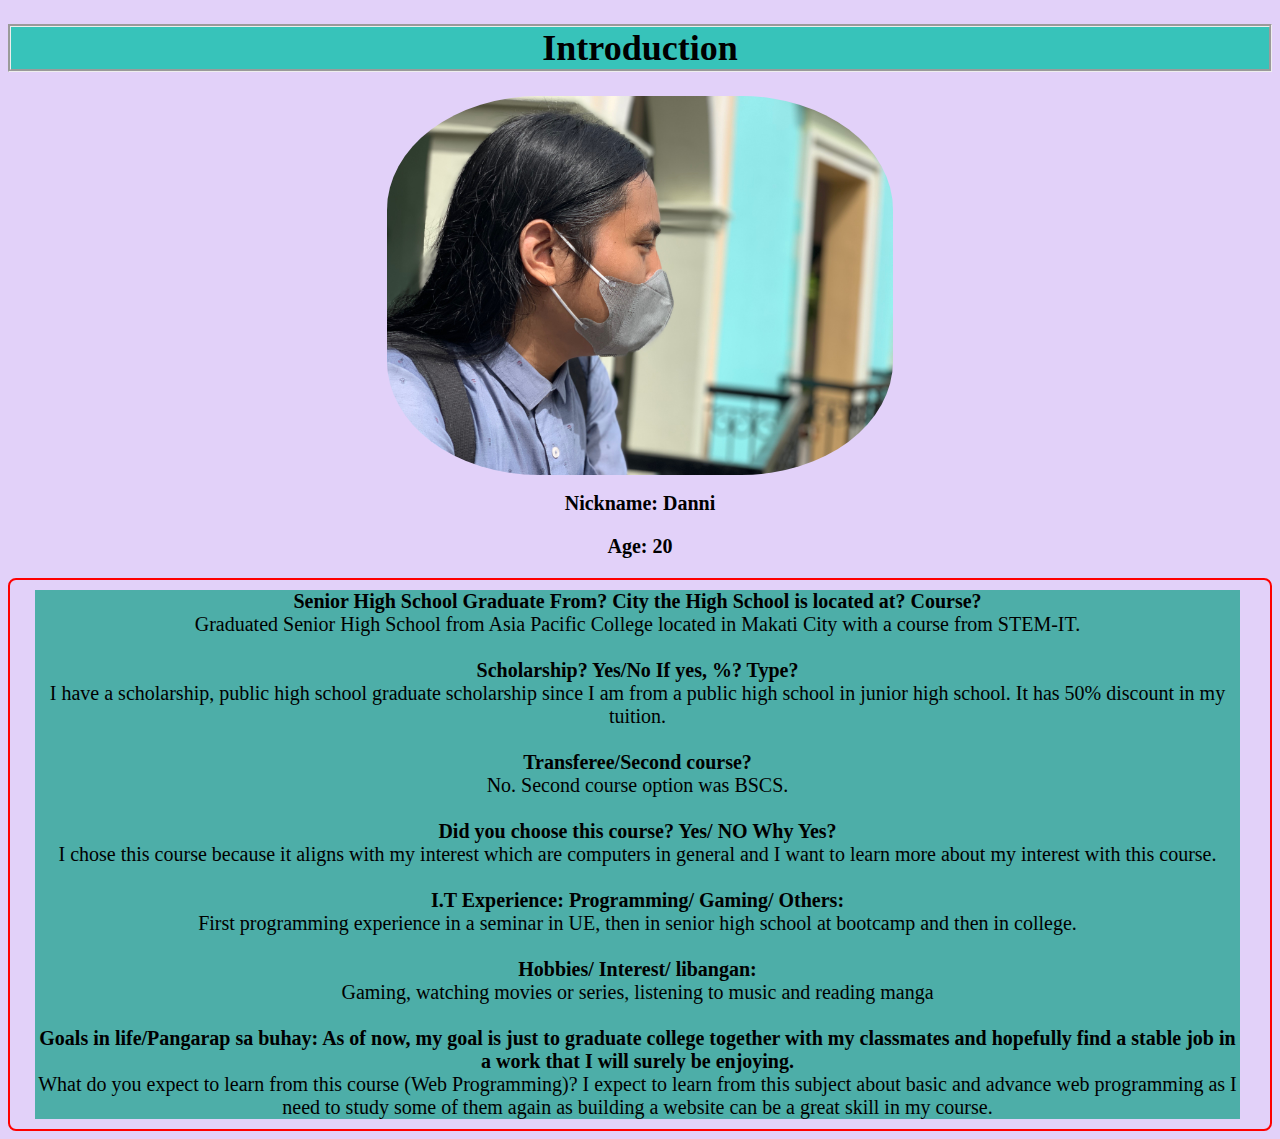
<file: week3/index.html>
<!DOCTYPE html>
<html>
<head>
<meta name="viewport" content="width=device-width, initial-scale=1.0">
<link rel="stylesheet" href="style.css">
<title> Personal Website of Danni </title>
<div class="layer-1">
</div>
</head>
<body>
<div class="layer-1">
</div>
<section>
 
<h1>Introduction</h1>
<img src="me.jpeg" alt="What I look like" class="image"> 
<h2>Nickname: Danni </h2>
<h3>Age: 20</h3>
<article>

<p>
<b>Senior High School Graduate From? City the High School is located at? Course?</b><br>
Graduated Senior High School from Asia Pacific College located in Makati City with a course from STEM-IT.
<br>
<br>
<b>Scholarship? Yes/No If yes, %? Type?</b><br>
I have a scholarship, public high school graduate scholarship since I am from a public high school in junior high school. It has 50% discount in my tuition.
<br>
<br>
<b>Transferee/Second course?</b><br>
No. Second course option was BSCS.
<br>
<br>
<b>Did you choose this course? Yes/ NO Why Yes?</b><br>
I chose this course because it aligns with my interest which are computers in general and I want to learn more about my interest with this course.
<br>
<br>
<b>I.T Experience: Programming/ Gaming/ Others:</b><br>
First programming experience in a seminar in UE, then in senior high school at bootcamp and then in college.
<br>
<br>
<b>Hobbies/ Interest/ libangan:</b><br>
Gaming, watching movies or series, listening to music and reading manga
<br>
<br>
<b>Goals in life/Pangarap sa buhay: As of now, my goal is just to graduate college together with my classmates and hopefully find a stable job in a work that I will surely be enjoying.</b><br>
What do you expect to learn from this course (Web Programming)? I expect to learn from this subject about basic and advance web programming as I need to study some of them again as building a website can be a great skill in my course.
</p>

</article>
</section>

</body>
</html>
</file>
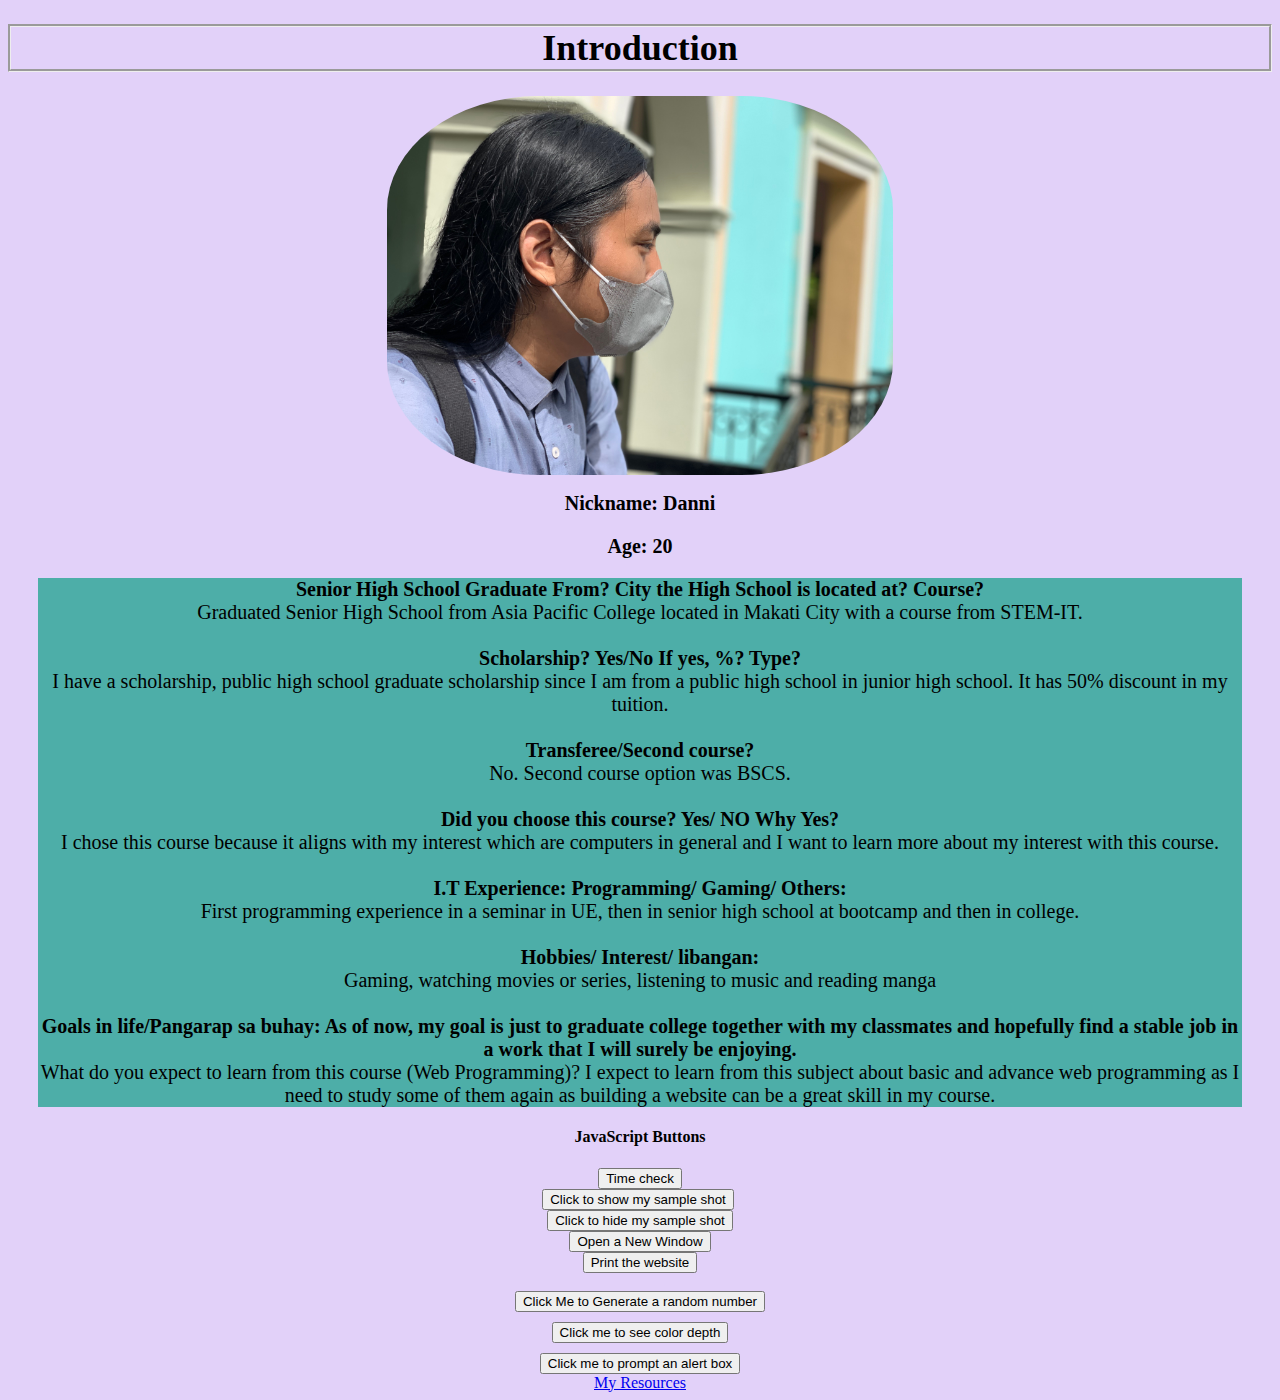
<file: week5/index.html>
<!DOCTYPE html>
<html>
<head>
      <meta name="viewport" content="width=device-width, initial-scale=1.0">
      <link rel="stylesheet" href="style.css">
      <title> Personal Website </title>
      <script defer src="javascript.js"></script>
</head>
<!-- Head End -->
<body>

      <h1>Introduction</h1>
	<img src="me.jpeg" alt="What I look like" class="image"> 
      <h2>Nickname: Danni </h2>
      <h3>Age: 20</h3>

<section>

      <p>
      <b>Senior High School Graduate From? City the High School is located at? Course?</b><br>
      Graduated Senior High School from Asia Pacific College located in Makati City with a course from STEM-IT.
      <br>
      <br>
      <b>Scholarship? Yes/No If yes, %? Type?</b><br>
      I have a scholarship, public high school graduate scholarship since I am from a public high school in junior high school. It has 50% discount in my tuition.
      <br>
      <br>
      <b>Transferee/Second course?</b><br>
      No. Second course option was BSCS.
      <br>
      <br>
      <b>Did you choose this course? Yes/ NO Why Yes?</b><br>
      I chose this course because it aligns with my interest which are computers in general and I want to learn more about my interest with this course.
      <br>
      <br>
      <b>I.T Experience: Programming/ Gaming/ Others:</b><br>
      First programming experience in a seminar in UE, then in senior high school at bootcamp and then in college.
      <br>
      <br>
      <b>Hobbies/ Interest/ libangan:</b><br>
      Gaming, watching movies or series, listening to music and reading manga
      <br>
      <br>
      <b>Goals in life/Pangarap sa buhay: As of now, my goal is just to graduate college together with my classmates and hopefully find a stable job in a work that I will surely be enjoying.</b><br>
      What do you expect to learn from this course (Web Programming)? I expect to learn from this subject about basic and advance web programming as I need to study some of them again as building a website can be a great skill in my course.
      </p>

</section>
<h4> JavaScript Buttons </h4>

<div class="photos">
<button type="button" onclick="alert(d)">Time check</button>
<br>
<button onclick="document.getElementById('photo').src='NM.png'">Click to show my sample shot</button>
<img id="photo"> 
<br>
<button onclick="document.getElementById('photo').style.display='none'">Click to hide my sample shot</button>
<br>
<button onclick="newWindow()">Open a New Window</button>
<br>
<button onclick="window.print()">Print the website</button>
<br>
<li id="demo"></li><br>
<button onclick="document.getElementById('demo').innerHTML = getRndInteger(0,999999)">Click Me to Generate a random number</button>
<br>
<li id="colors"></p>
<button onclick="windowColor()">Click me to see color depth</button>
<br>
<li id="messages"></p>
<button onclick="messageFunction()">Click me to prompt an alert box</button>
<br>   
</div>

<div class="footer">
<a href="resources.html"> My Resources </a>

</div>
</body>
<!-- Body End -->
</html>
</file>
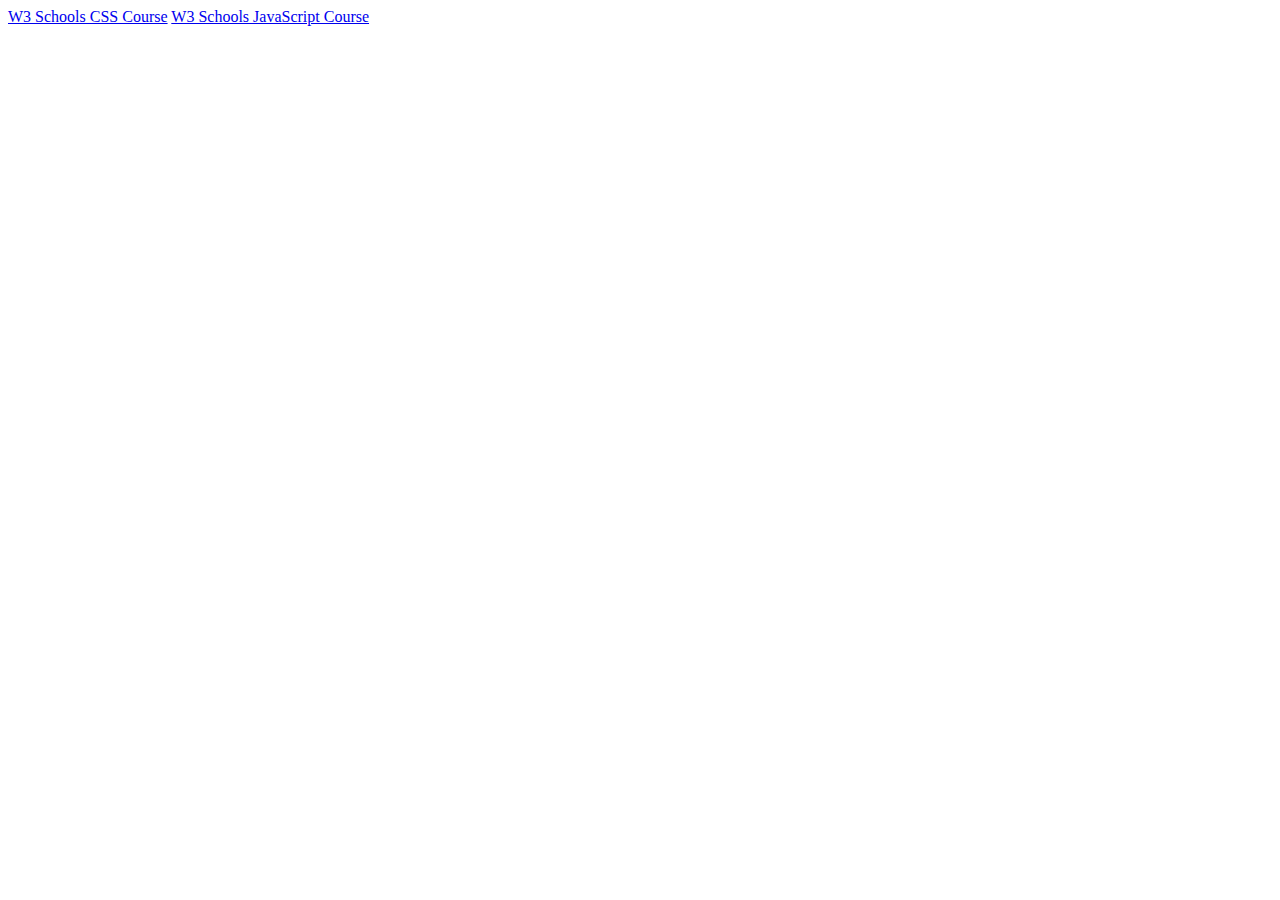
<file: week5/resources.html>
<html>
<head>
</head>
<body>
<a href = "https://www.w3schools.com/cssref/pr_background-position.php">W3 Schools CSS Course</a>
<a href = "https://www.w3schools.com/js/default.asp">W3 Schools JavaScript Course</a>
</body
</html>
</file>
<file: week3/style.css>
@media (max-width: 600px) {
  nav, article {
    width: 100%;
    height: auto;
  }
}
body {
background-color: #E2D1F9;
}
h1 {
  background-color:hsl(176, 56%, 49%);
  text-align: center;
  font-size: 36px;
  border-style: groove;
}
h2 {
  text-align: center;
  font-size: 20px;
}
h3 {
  text-align: center;
  font-size: 20px; 
}
p {
 font-family: Calibri;
 font-size: 20px;
 text-align: center;
 margin: 10px;
 background-color: #4DAEA8;
}
	
article {
  margin-left: auto;
  margin-right: auto;
  padding-left: 15px;
  padding-right: 20px;
  border: 2px solid red;
  border-radius: 8px;

}
.image {
  display: block;
  margin-left: auto;
  margin-right: auto;
  width: 40%;
  height: 40%;
  border-radius: 30%;
}
</file>
<file: week5/style.css>
@media (max-width: 600px) {
  nav, article {
    width: 100%;
    height: auto;
  }
}
body {
background-color: #E2D1F9;
}
ul {
  list-style-type: none;
}
li{
 display: inline;
 font-size: 15px;
}
.navbar{
padding: 5px;
}
.nav container{
position: fixed;
}
h1 {
  text-align: center;
  font-size: 36px;
  border-style: groove;
}
h2 {
  text-align: center;
  font-size: 20px;
}
h3 {
  text-align: center;
  font-size: 20px; 
}
h4{
  text-align: center;
}
p {
 font-family: Calibri;
 font-size: 20px;
 text-align: center;
 margin: 10px;
 background-color: #4DAEA8;
}
	
section {
  margin-left: auto;
  margin-right: auto;
  padding-left: 20px;
  padding-right: 20px;
}

.image {
  display: block;
  margin-left: auto;
  margin-right: auto;
  width: 40%;
  height: 40%;
  border-radius: 30%;
  position: right top;
}
.photo{
width: 40%;
  height: 40%;
position: right top;  
}
.photos{
	text-align: center;
}
.footer{
	text-align: center;
}
</file>
